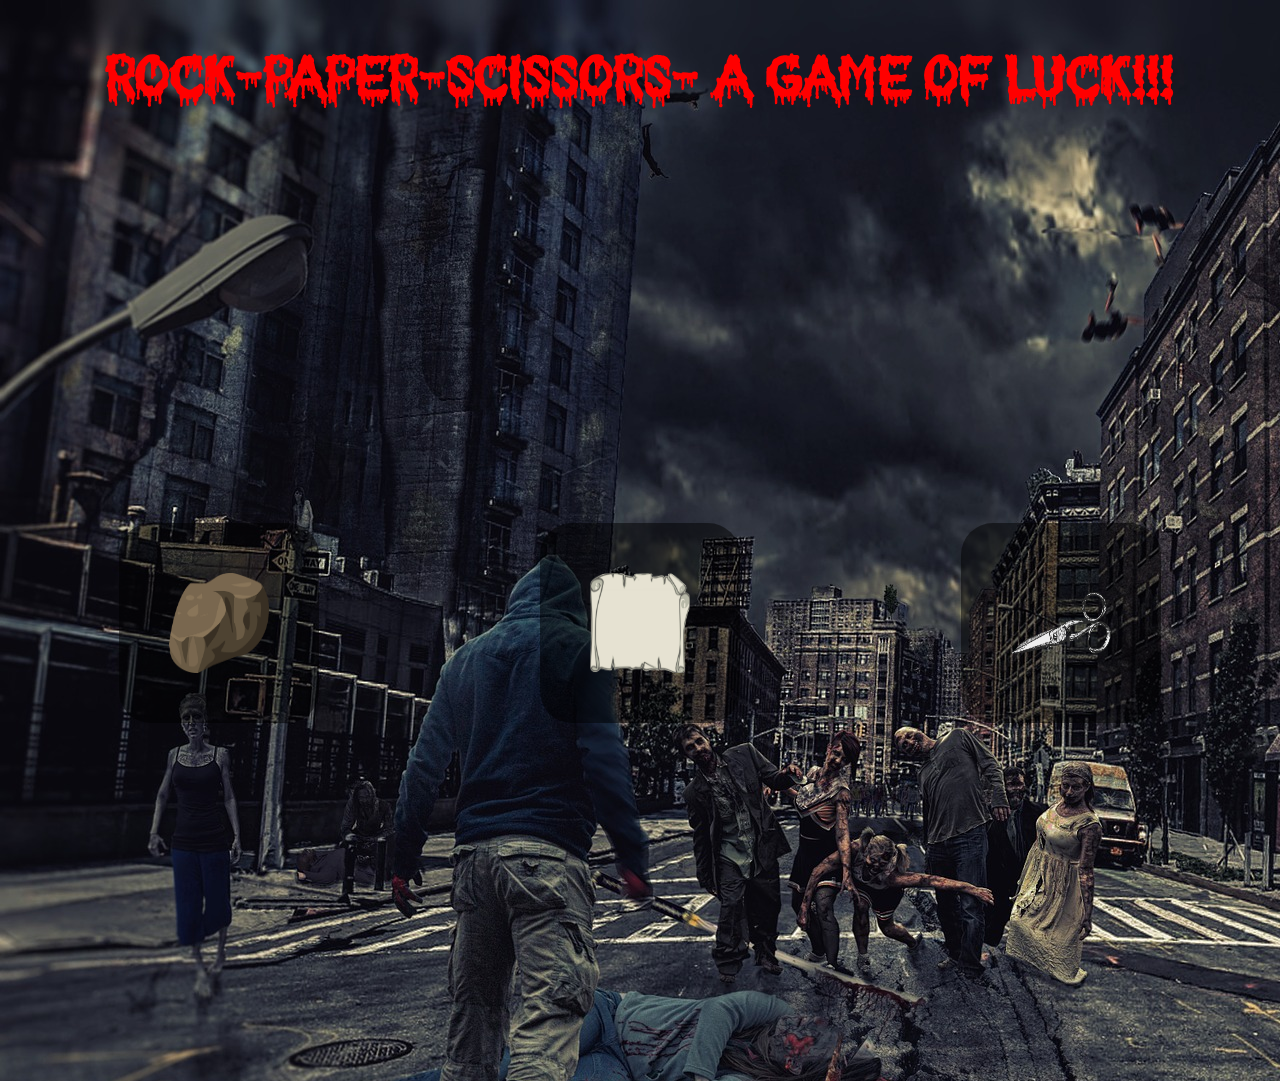
<file: index.html>
<!-- @format -->

<!DOCTYPE html>
<html lang="en">
  <head>
    <meta charset="UTF-8" />
    <meta http-equiv="X-UA-Compatible" content="IE=edge" />
    <meta name="viewport" content="width=device-width, initial-scale=1.0" />

    <link href="./RPS.css" rel="stylesheet" />
    <script src="./RPS2.js" rel="script" defer></script>
    <title>Rock-Paper-Scissors</title>
  </head>
  <body>
    <h1 class="title_style">ROCK-PAPER-SCISSORS- A game of luck!!!</h1>
    <embed
      src="./RPS-images/wrong-place-129242.mp3"
      loop="true"
      autostart="true"
      width="2"
      height="0"
    />
    <div class="main_div" id="main_div">
      <div class="rps_element" id="rock">
        <img
          class="rps_element_img"
          src="./RPS-images/rock.png"
          alt="Image of a rock"
        />
      </div>

      <div class="rps_element" id="paper">
        <img
          class="rps_element_img"
          src="./RPS-images//scroll.png"
          alt="Image of a paper"
        />
      </div>

      <div class="rps_element" id="scissors">
        <img
          class="rps_element_img"
          src="./RPS-images/scissors-1png"
          alt="Images of a scissors"
        />
      </div>
    </div>
  </body>
</html>
</file>
<file: RPS.css>
/** @format */

body {
  margin: 0 px;
  border: 0 px;
  background-image: url(./RPS-images/zombie.jpg);
}
h1 {
  text-align: center;
  font-family: bloodfont;
  font-size: 60px;
}

@font-face {
  font-family: bloodfont;
  src: url(./fonts/Bloodsoul-ow5Lq.otf);
}

.title_style {
  color: red;
  font-weight: 700;
}
.main_div {
  height: 100vh;
  display: flex;
  justify-content: space-around;
  align-items: center;
}

.rps_element {
  width: 200px;
  height: 200px;
  background-color: rgb(0, 0, 0, 0.5);
  display: flex;
  align-items: center;
  justify-content: center;
  border-radius: 2rem;
}
.rps_element_img {
  height: 100px;
  width: 100px;
}

.higlighted_element {
  cursor: pointer;
  border: 5px solid red;
}
.result_display {
  color: white;
  font-size: larger;
  text-align: center;
  font-weight: 500;
}
.final_display {
  color: red;
  font-family: bloodfont;
  font-size: 60px;
  font-weight: 900;
  text-align: center;
}
</file>
